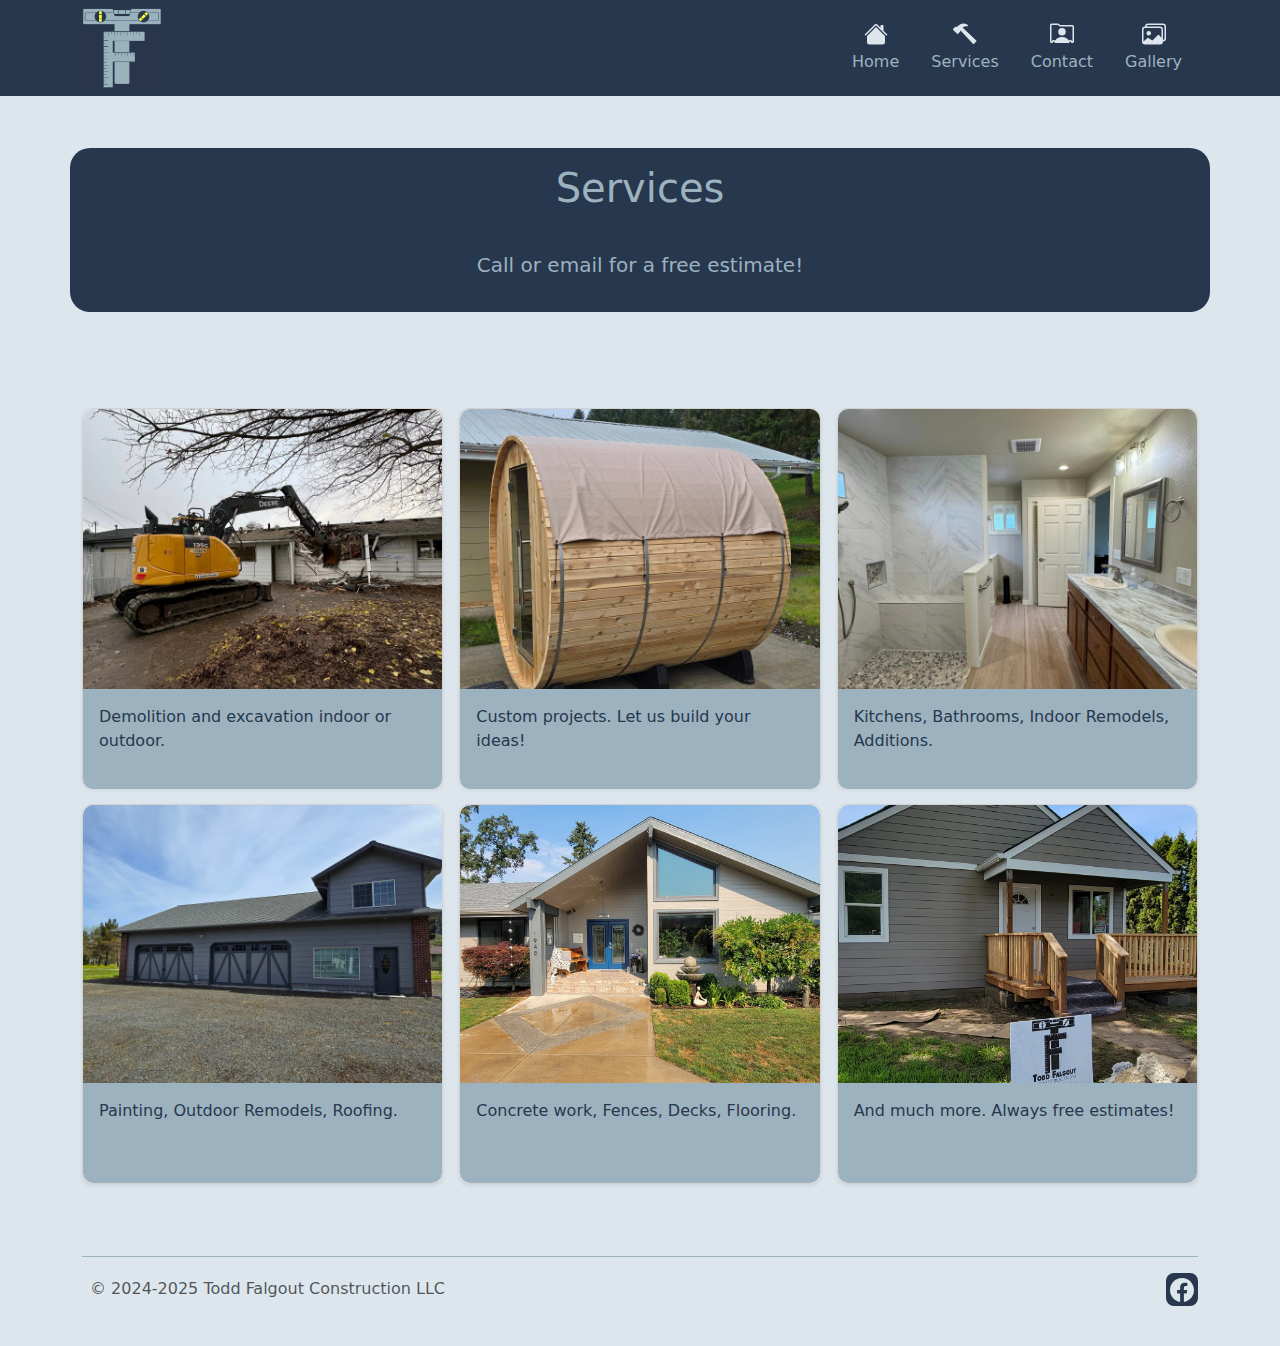
<file: services.html>
<!DOCTYPE html>
<html lang="en">

<head>
  <meta charset="UTF-8">
  <meta name="viewport" content="width=device-width, initial-scale=1.0">
  <link href="https://cdn.jsdelivr.net/npm/bootstrap@5.3.3/dist/css/bootstrap.min.css" rel="stylesheet"
    integrity="sha384-QWTKZyjpPEjISv5WaRU9OFeRpok6YctnYmDr5pNlyT2bRjXh0JMhjY6hW+ALEwIH" crossorigin="anonymous">
  <link rel="stylesheet" href="./style.css">
  <title>Services</title>
  <link rel="icon" href="favicon.png" type="image/png">
</head>

<body>

  <!--Header Section-->
  <main>
    <div class="py-2 header-container">
      <div class="container">
        <div class="d-flex flex-wrap align-items-center justify-content-center justify-content-lg-start">
          <a href="/" class="d-flex align-items-center my-2 my-lg-0 me-lg-auto text-white text-decoration-none">
            <img src="tfclogo25.jpg" alt="Company Logo" height="80" width="80" />
          </a>

          <ul class="nav col-12 col-lg-auto my-2 justify-content-center my-md-0 text-small">
            <li>
              <a href="./index.html" class="nav-link">
                <svg class="bi d-block mx-auto mb-1" xmlns="http://www.w3.org/2000/svg" width="24" height="24"
                  fill="currentColor" class="bi bi-house-fill" viewBox="0 0 16 16">
                  <path
                    d="M8.707 1.5a1 1 0 0 0-1.414 0L.646 8.146a.5.5 0 0 0 .708.708L8 2.207l6.646 6.647a.5.5 0 0 0 .708-.708L13 5.793V2.5a.5.5 0 0 0-.5-.5h-1a.5.5 0 0 0-.5.5v1.293z" />
                  <path d="m8 3.293 6 6V13.5a1.5 1.5 0 0 1-1.5 1.5h-9A1.5 1.5 0 0 1 2 13.5V9.293z" />
                </svg>
                Home
              </a>
            </li>
            <li>
              <a href="./services.html" class="nav-link">
                <svg class="bi d-block mx-auto mb-1" xmlns="http://www.w3.org/2000/svg" width="24" height="24"
                  fill="currentColor" class="bi bi-hammer" viewBox="0 0 16 16">
                  <path
                    d="M9.972 2.508a.5.5 0 0 0-.16-.556l-.178-.129a5 5 0 0 0-2.076-.783C6.215.862 4.504 1.229 2.84 3.133H1.786a.5.5 0 0 0-.354.147L.146 4.567a.5.5 0 0 0 0 .706l2.571 2.579a.5.5 0 0 0 .708 0l1.286-1.29a.5.5 0 0 0 .146-.353V5.57l8.387 8.873A.5.5 0 0 0 14 14.5l1.5-1.5a.5.5 0 0 0 .017-.689l-9.129-8.63c.747-.456 1.772-.839 3.112-.839a.5.5 0 0 0 .472-.334" />
                </svg>
                Services
              </a>
            </li>
            <li>
              <a href="./contact.html" class="nav-link">
                <svg class="bi d-block mx-auto mb-1" xmlns="http://www.w3.org/2000/svg" width="24" height="24"
                  fill="currentColor" class="bi bi-person-rolodex" viewBox="0 0 16 16">
                  <path d="M8 9.05a2.5 2.5 0 1 0 0-5 2.5 2.5 0 0 0 0 5" />
                  <path
                    d="M1 1a1 1 0 0 0-1 1v11a1 1 0 0 0 1 1h.5a.5.5 0 0 0 .5-.5.5.5 0 0 1 1 0 .5.5 0 0 0 .5.5h9a.5.5 0 0 0 .5-.5.5.5 0 0 1 1 0 .5.5 0 0 0 .5.5h.5a1 1 0 0 0 1-1V3a1 1 0 0 0-1-1H6.707L6 1.293A1 1 0 0 0 5.293 1zm0 1h4.293L6 2.707A1 1 0 0 0 6.707 3H15v10h-.085a1.5 1.5 0 0 0-2.4-.63C11.885 11.223 10.554 10 8 10c-2.555 0-3.886 1.224-4.514 2.37a1.5 1.5 0 0 0-2.4.63H1z" />
                </svg>
                Contact
              </a>
            </li>
            <li>
              <a href="./gallery.html" class="nav-link">
                <svg class="bi d-block mx-auto mb-1" xmlns="http://www.w3.org/2000/svg" width="24" height="24"
                  fill="currentColor" class="bi bi-images" viewBox="0 0 16 16">
                  <path d="M4.502 9a1.5 1.5 0 1 0 0-3 1.5 1.5 0 0 0 0 3" />
                  <path
                    d="M14.002 13a2 2 0 0 1-2 2h-10a2 2 0 0 1-2-2V5A2 2 0 0 1 2 3a2 2 0 0 1 2-2h10a2 2 0 0 1 2 2v8a2 2 0 0 1-1.998 2M14 2H4a1 1 0 0 0-1 1h9.002a2 2 0 0 1 2 2v7A1 1 0 0 0 15 11V3a1 1 0 0 0-1-1M2.002 4a1 1 0 0 0-1 1v8l2.646-2.354a.5.5 0 0 1 .63-.062l2.66 1.773 3.71-3.71a.5.5 0 0 1 .577-.094l1.777 1.947V5a1 1 0 0 0-1-1z" />
                </svg>
                Gallery
              </a>
            </li>
          </ul>
        </div>
      </div>
    </div>

    <!--Services Section-->


    <section class="py-5 text-center container">
      <div class="row py-lg-3 top-services">
        <h1 class="fw-light">Services</h1>
        <p class="lead"></br>Call or email for a free estimate!</p>
      </div>
    </section>
    <div class="album py-5">
      <div class="container">
        <div class="row row-cols-1 row-cols-sm-2 row-cols-md-3 g-3">
          <div class="col">
            <div class="card shadow-sm">
              <img src="./slideshowS7.jpeg" alt="Demolition" class="bd-placeholder-img card-img-top" width="100%"
                height="225" xmlns="http://www.w3.org/2000/svg" role="img" aria-label="Placeholder: Thumbnail"
                preserveAspectRatio="xMidYMid slice" focusable="false" />
              <div class="card-body">
                <p class="card-text">Demolition and excavation indoor or outdoor.</p>
              </div>
            </div>
          </div>
          <div class="col">
            <div class="card shadow-sm">
              <img src="./slideshow5.jpeg" alt="Custom Projects" class="bd-placeholder-img card-img-top" width="100%"
                height="225" xmlns="http://www.w3.org/2000/svg" role="img" aria-label="Placeholder: Thumbnail"
                preserveAspectRatio="xMidYMid slice" focusable="false">
              <div class="card-body">
                <p class="card-text">Custom projects. Let us build your ideas!</p>
              </div>
            </div>
          </div>
          <div class="col">
            <div class="card shadow-sm">
              <img src="./slideshowS9.jpeg" alt="Standard Construction" class="bd-placeholder-img card-img-top"
                width="100%" height="225" xmlns="http://www.w3.org/2000/svg" role="img"
                aria-label="Placeholder: Thumbnail" preserveAspectRatio="xMidYMid slice" focusable="false">
              <div class="card-body">
                <p class="card-text">Kitchens, Bathrooms, Indoor Remodels, Additions.</p>
              </div>
            </div>
          </div>

          <div class="col">
            <div class="card shadow-sm">
              <img src="./slideshowH4.jpg" alt="Standard Construction" class="bd-placeholder-img card-img-top"
                width="100%" height="225" xmlns="http://www.w3.org/2000/svg" role="img"
                aria-label="Placeholder: Thumbnail" preserveAspectRatio="xMidYMid slice" focusable="false">
              <div class="card-body">
                <p class="card-text">Painting, Outdoor Remodels, Roofing.</p>
              </div>
            </div>
          </div>

          <div class="col">
            <div class="card shadow-sm">
              <img src="./gallery4.jpg" alt="Standard Construction" class="bd-placeholder-img card-img-top" width="100%"
                height="225" xmlns="http://www.w3.org/2000/svg" role="img" aria-label="Placeholder: Thumbnail"
                preserveAspectRatio="xMidYMid slice" focusable="false">
              <div class="card-body">
                <p class="card-text">Concrete work, Fences, Decks, Flooring.</p>
              </div>
            </div>
          </div>
          <div class="col">
            <div class="card shadow-sm">
              <img src="./gallery10.jpg" alt="Standard Construction" class="bd-placeholder-img card-img-top"
                width="100%" height="225" xmlns="http://www.w3.org/2000/svg" role="img"
                aria-label="Placeholder: Thumbnail" preserveAspectRatio="xMidYMid slice" focusable="false">
              <div class="card-body">
                <p class="card-text">And much more. Always free estimates!</p>
              </div>
            </div>
          </div>
  </main>
  <!--Footer Section-->
  <div class="container">
    <footer class="footer-border py-3 my-4">
      <div class="d-flex flex-wrap justify-content-between align-items-center">
        <div class="col-md-4 d-flex align-items-center">
          <a href="/" class="mb-3 me-2 mb-md-0 text-body-secondary text-decoration-none lh-1">
          </a>
          <span class="mb-3 mb-md-0 text-body-secondary">© 2024-2025 Todd Falgout Construction LLC</span>
        </div>

        <ul class="nav col-md-4 justify-content-end list-unstyled d-flex">
          <li class="ms-3 facebook-icon p-1 rounded-3">
            <a href="https://www.facebook.com/todd.falgout.14" target="_blank">
              <svg xmlns="http://www.w3.org/2000/svg" width="24" height="24" fill="currentColor" class="bi bi-facebook"
                viewBox="0 0 16 16">
                <path
                  d="M16 8.049c0-4.446-3.582-8.05-8-8.05C3.58 0-.002 3.603-.002 8.05c0 4.017 2.926 7.347 6.75 7.951v-5.625h-2.03V8.05H6.75V6.275c0-2.017 1.195-3.131 3.022-3.131.876 0 1.791.157 1.791.157v1.98h-1.009c-.993 0-1.303.621-1.303 1.258v1.51h2.218l-.354 2.326H9.25V16c3.824-.604 6.75-3.934 6.75-7.951" />
              </svg>
            </a>
          </li>
        </ul>
      </div>
  </div>
  </footer>



  <script src="https://cdn.jsdelivr.net/npm/bootstrap@5.3.3/dist/js/bootstrap.bundle.min.js"
    integrity="sha384-YvpcrYf0tY3lHB60NNkmXc5s9fDVZLESaAA55NDzOxhy9GkcIdslK1eN7N6jIeHz"
    crossorigin="anonymous"></script>
  <script src="https://code.jquery.com/jquery-3.5.1.slim.min.js"></script>
  <script src="https://cdn.jsdelivr.net/npm/@popperjs/core@2.9.3/dist/umd/popper.min.js"></script>
  <script src="https://stackpath.bootstrapcdn.com/bootstrap/4.5.2/js/bootstrap.min.js"></script>
</body>

</html>
</file>
<file: style.css>
body {
  background-color: #dde6ed;
  padding: 0;
  margin: 0;
  height: 100%;
}

section {
  scroll-margin-top: 150px;
}

.header-container {
  background-color: rgb(39, 55, 77);
  width: 100vw;
  position: fixed;
  top: 0;
  z-index: 1000;
}

.img-container {
  height: 100px;
}

.nav-link {
  color: #9db2bf;
}

/* Add Promotions Carousel */
.promo-container {
  display: flex;
  align-items: center;
  justify-content: center;
  background-color: #dde6ed;
  border-radius: 10px;
  margin-top: 106px;
  max-height: 100px;
  padding: 0;
}

.promotion-container {
  display: flex;
  align-items: center;
  justify-content: center;
  color: #27374d;
  background-color: #dde6ed;
  border-radius: 10px;
}

.text-svg-container {
  display: flex;
  align-items: center;
  justify-content: center;
  background-color: #dde6ed;
  border-radius: 10px;
}

.text-svg-container svg {
  margin-right: 25px;
  color: #27374d;
}

@media (max-width: 990px) {
  .promo-container {
    display: flex;
    align-items: center;
    justify-content: center;
    background-color: #dde6ed;
    border-radius: 10px;
    margin-top: 200px;
    max-height: 100px;
  }

  .promotion-container h4 {
    font-size: 15px;
  }
}

@media (max-width: 600px) {
  .promo-container {
    display: flex;
    align-items: center;
    justify-content: center;
    background-color: #dde6ed;
    border-radius: 10px;
    margin-top: 200px;
    max-height: 100px;
  }

  .promotion-container h4 {
    font-size: 15px;
  }
}

@media (max-width: 430px) {
  #row-div {
    margin-top: 20px;
    max-height: 100px;
  }

  .promotion-container h4 {
    font-size: 15px;
  }
}

/* Jumbotron CSS */
#jumbotron-container {
  height: auto;
  background-color: #27374d;
  border-radius: 10px;
}

#text-bg {
  width: 100vw;
  height: auto;
}

#jumbo-h1 {
  text-shadow: 2px 2px 2px rgba(0, 0, 0, 0.5);
  font-size: 50px;
  color: #9db2bf;
}

#jumbo-p {
  text-shadow: 2px 2px 2px rgba(0, 0, 0, 0.5);
  font-size: 25px;
  color: #9db2bf;
}

@media (max-width: 990px) {
  #jumbotron-container {
    display: flex;
    height: auto;
    max-width: 665px;
  }

  #jumbo-h1 {
    font-size: 36px;
  }

  #jumbo-p {
    font-size: 16px;
  }
}

@media (max-width: 600px) {
  #jumbotron-container {
    display: flex;
    height: auto;
    max-width: 400px;
  }

  #jumbo-h1 {
    font-size: 28px;
  }

  #jumbo-p {
    font-size: 14px;
  }
}

/*Contact Us Email and Phone About Services*/
#todd-image {
  float: left;
  margin-right: 15px;
  margin-bottom: 10px;
  border-radius: 10px;
}

.feature-icon-small {
  height: 40px;
  width: 40px;
  margin-right: 10px;
  background-color: #27374d;
}

.bi {
  color: #dde6ed;
}

.col-h4 h4 {
  color: #27374d;
}

.about-container h2 {
  color: #27374d;
  border-bottom: 1px solid #9db2bf;
}

/*Just Finished Jobs*/
.jobs-container h2 {
  color: #27374d;
  border-bottom: 1px solid #9db2bf;
}

.card {
  background-size: cover;
  background-position: center;
  height: 380px;
}

/*Carousel Finished Jobs*/
.carousel-item img {
  height: 700px;
  width: 100%;
  object-fit: cover;
  border-radius: 10px;
}

#my-carousel {
  border-radius: 10px;
}

/* Before you go CSS */
.feature-icon {
  background-color: #27374d;
}

/* footer Index */
.footer-border {
  border-top: 1px solid #9db2bf;
}

.facebook-icon {
  background-color: #27374d;
}

/* Services Page */
.top-services {
  margin-top: 100px;
  color: #9DB2BF;
  background-color: #27374D;
  border-radius: 20px;
}

@media (max-width: 995px) {
  .top-services {
    margin-top: 180px;
  }
}

@media (max-width: 430px) {
  .top-services {
    margin-top: 220px;
  }
}

.card {
  border-radius: 10px;
}

.card-body {
  display: flex;
  background-color: #9DB2BF;
  min-height: 100px;
  border-radius: 0 0 10px 10px;
}

.card img {
  border-radius: 10px 10px 0 0;
  height: 280px;
  width: 100%;
  object-fit: cover;
}

.card-text {
  color: #27374D;
}

/* Contact Section */
.card-contact {
  background-color: #27374D;
}

#custom-cards-contact {
  margin-top: 100px;
}

#custom-cards-contact h2 {
  color: #27374D;
  border-bottom: 1px solid #9db2bf;
}

.contact-button {
  text-decoration: none;
}

.contact-card-text {
  color: #9DB2BF;
}

.contact-card-icon svg {
  color: #9DB2BF;
}

.text-email-phone {
  color: #9DB2BF;
  font-size: 1.3rem;
}


@media (max-width: 430px) {
  #custom-cards-contact {
    margin-top: 180px;
  }
}

@media (max-width: 915px) {
  #custom-cards-contact {
    margin-top: 180px;
  }
}

/* Gallery Section */
.gallery-container-top {
  margin-top: 140px;
  color: #9DB2BF;
  background-color: #27374D;
  border-radius: 20px;
}

.image-container {
  margin-top: 20px;
  color: #27374D;
}

.card-full-image {
  position: relative;
  overflow: hidden;
  height: 380px;
}

.video-full-image {
  position: relative;
  overflow: hidden;
  height: auto;
}

.card-full-image img {
  width: 100%;
  height: 100%;
  object-fit: cover;
  border-radius: 10px;
}

@media (max-width: 995px) {
  .gallery-container-top {
    margin-top: 220px;
  }
}

@media (max-width: 430px) {
  .gallery-container-top {
    margin-top: 240px;
  }
}
</file>
